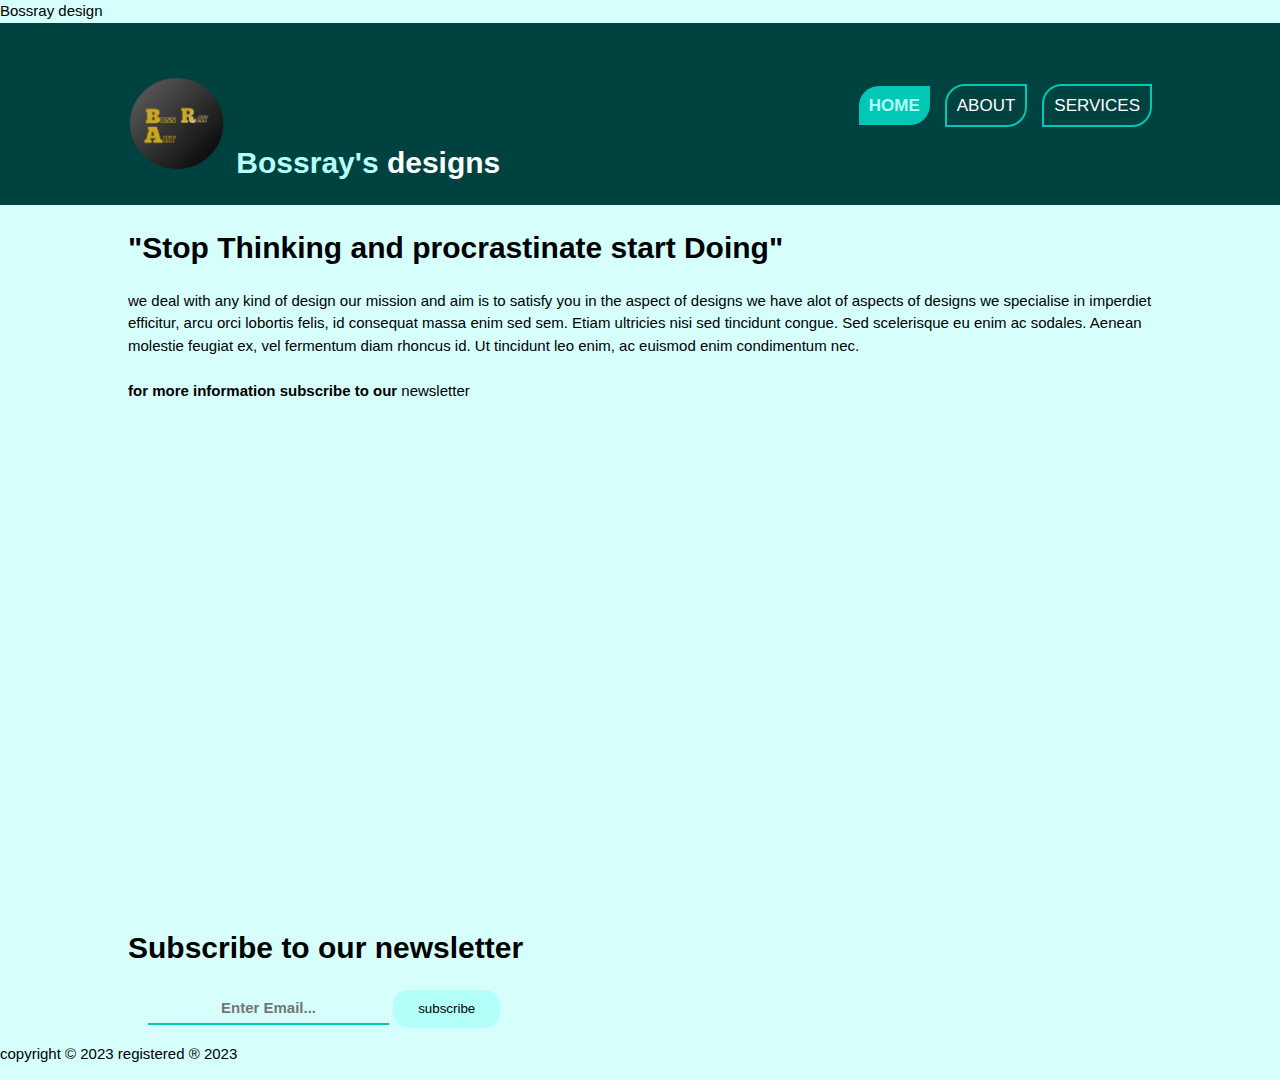
<file: index.html>
<!DOCTYPE html>
<html lang="en">
<head>
    <meta charset="UTF-8">
    <meta name="viewport" content="width=device-width, initial-scale=0.1"
    <title>Bossray design</title>
      <link rel="stylesheet" href="style.css">
</head>
<body>
    <header>
        <div class="container">
            <div id="brand">
               <h1> <img src="logo.png" alt="you"
                 width="100px">
                <span id="bad">Bossray's</span>
                designs</h1>
            </div>
            
            <nav>
                <ul>
                    <li class="current">
                    <a href="index.html">Home</a></li>
                    <li><a href="about.html">About</a></li>
                    <li><a href="services.html">services</a>
                    </li>
                </ul>
            </nav>
        </div>
        
    </header>
    
    <section id="showcase">
        <div class="container">
            <h1>"Stop Thinking and procrastinate start
              Doing"</h1>
            <p>we deal with any kind of design our mission
                and aim is to satisfy you in the aspect of
                designs we have alot of aspects of designs we
                 specialise in imperdiet efficitur, arcu orci 
                 lobortis
                 felis, id consequat
                  massa enim sed sem. Etiam ultricies nisi
                 sed tincidunt congue. Sed scelerisque eu
                 enim ac sodales. Aenean molestie feugiat
                 ex, vel fermentum
                 diam rhoncus id. Ut tincidunt leo enim,
                 ac euismod enim condimentum nec.<br><br>
                 <strong>for more information subscribe to
                  our</strong>
                  newsletter
             </p>
        </div>
    </section>
    
    <section id="newsletter">
        <div class="container">
       
        <h1>Subscribe to our newsletter</h1>
       
        <form>
            <input type="email" placeholder="Enter Email...">
            <button type="submit" class="button_1">
                subscribe
            </button>
        </form>
        </div>
      </section>
    
       <footer class="index">
        <p>copyright &copy 2023
        registered &reg 2023</p>
    </footer>

    
</body>
</html>
</file>
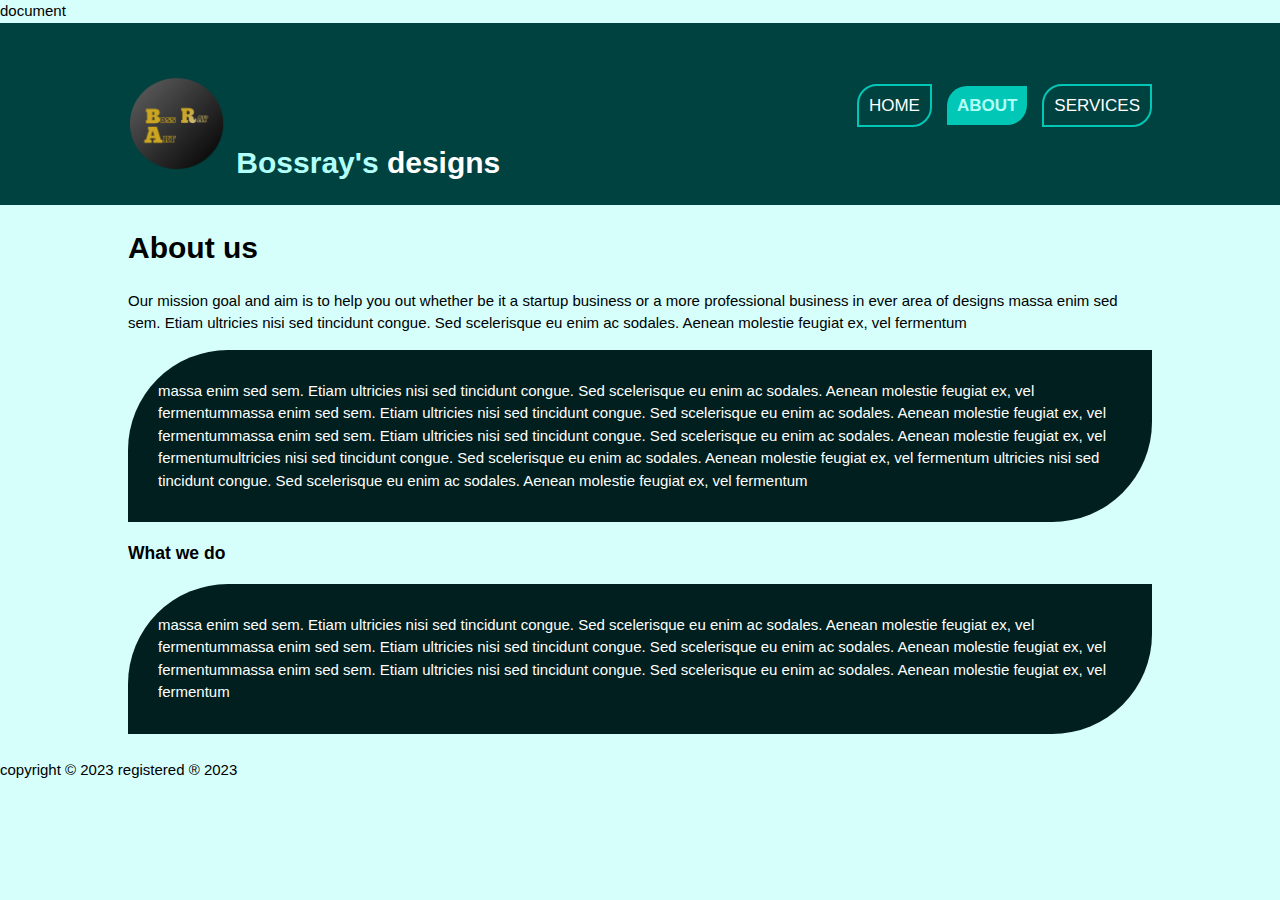
<file: about.html>
<!DOCTYPE html>
<html lang="en">
<head>
    <meta charset="UTF-8">
    <meta name="viewport" content="width=device-width, initial-scale=0.1"
    <title>document</title>
    <link rel="stylesheet" href="style.css">
</head>
<body>
    
       <header>
        <div class="container">
            <div id="brand">
               <h1><img src="logo.png" alt="you"
                 width="100px">
                <span id="bad">Bossray's</span>
                designs</h1>
            </div>
            
            <nav>
                <ul>
                    <li><a href="index.html">Home</a></li>
                    <li class="current">
                        <a href="about.html">About</a></li>
                    <li><a href="services.html">services</a>
                    </li>
                </ul>
            </nav>
        </div>
        
    </header>
    
    <section id="main">
        <div class="container">
            <article id="main-col">
                <h1 class="page-tittle">About us</h1>
                
                <p>Our mission goal and aim is to help you
                 out whether be it a startup business or a
                  more professional business in ever area of
                   designs
                   massa enim sed sem. Etiam
                   ultricies nisi
                   sed tincidunt congue. Sed
                    scelerisque eu
                    enim ac sodales. Aenean molestie
                    feugiat
                   ex, vel fermentum
                </p>
                
                <p class="colour">
                    massa enim sed sem. Etiam
                           ultricies nisi
                           sed tincidunt congue. Sed
                           scelerisque eu
                           enim ac sodales. Aenean molestie
                           feugiat
                           ex, vel fermentummassa enim sed
                            sem. Etiam
                           ultricies nisi
                           sed tincidunt congue. Sed
                           scelerisque eu
                           enim ac sodales. Aenean molestie
                           feugiat
                           ex, vel fermentummassa enim sed
                            sem. Etiam
                           ultricies nisi
                           sed tincidunt congue. Sed
                           scelerisque eu
                           enim ac sodales. Aenean molestie
                           feugiat
                           ex, vel fermentumultricies nisi
                           sed tincidunt congue. Sed
                           scelerisque eu
                           enim ac sodales. Aenean molestie
                           feugiat
                           ex, vel fermentum ultricies nisi
                           sed tincidunt congue. Sed
                           scelerisque eu
                           enim ac sodales. Aenean molestie
                           feugiat
                           ex, vel fermentum
                </p>
                
            </article>
            
            <aside id="sidebar">
                <h3 class="hit">What we do</h3>
                <p class="colour">
                    massa enim sed sem. Etiam
                           ultricies nisi
                           sed tincidunt congue. Sed
                           scelerisque eu
                           enim ac sodales. Aenean molestie
                           feugiat
                           ex, vel fermentummassa enim sed
                            sem. Etiam
                           ultricies nisi
                           sed tincidunt congue. Sed
                           scelerisque eu
                           enim ac sodales. Aenean molestie
                           feugiat
                           ex, vel fermentummassa enim sed
                            sem. Etiam
                           ultricies nisi
                           sed tincidunt congue. Sed
                           scelerisque eu
                           enim ac sodales. Aenean molestie
                           feugiat
                           ex, vel fermentum
                </p>
            </aside>
        </div>
    </section>
    
    <footer>
        <p>copyright &copy 2023
        registered &reg 2023</p>
    </footer>
    
</body>
</html>
</file>
<file: style.css>
body {
font: 15px/1.5 Arial, Helvetica, san-serif;
padding: 0;
margin: 0;
background-color: #D6FFFC;
}

/* Global */

.container {
    width: 80%;
    margin: auto;
    overflow: hidden;
    
}

ul{
    margin: 0;
    padding: 0;
}

.button_1 {
    height: 38px;
    padding-left: 25px;
    padding-right: 25px;
    color: #000000;
    background: #B3FFF9;
    border: 0;
    border-radius: 15px;
    cursor: pointer;
}

.colour {
    padding: 30px;
    background: #001F1E;
    margin-top: 10px;
    margin-bottom: 10px;
    color: #ffffff;
    border-radius: 100px 0 100px 0;
}

/* contact us */

input{
    background: transparent;
    border: none;
    border-bottom: 2px #00C7B6 solid;
    text-align: center;
    padding: 0 20px 0 20px;
    margin-left: 20px;
    color: white;
    height: 30px;
    transition: border 0.5s;
    outline: none;
    font-size: 15px;
    font-weight: bold;
}

.button {
    height: 38px;
    padding-left: 25px;
    padding-right: 25px;
    color: #000000;
    background: #B3FFF9;
    border: 0;
    border-radius: 15px;
    cursor: pointer;
    margin-left: 83px;
    font-weight: bold;
}

/* header */
header {
    background: #004240;
    color: #ffffff;
    padding-top: 30px;
    min-height: 80px;
}

header a{
    color: #ffffff;
    text-decoration: none;
    text-transform: uppercase;
    font-size: 17px;
    border: 2px #00C7B6 solid;
    border-radius: 20px 0 20px  0;
    padding: 10px;
}

header li{
    float: left;
    display: inline;
    margin-left: 15px;
}

header #brand{
    float: left;
}

header #Brand h1{
    margin: 0;
}

header nav {
    float: right;
    margin-top: 40px;
}

.current a{
    color: #B3FFF9;
    font-weight: bold;
    padding: 10px;
    background: #00C7B6;
    border: 10px;
    border-radius: 20px 0 20px 0;
}

header #bad {
    color: #b3fff9;
    font-weight: bold;
}

header a:hover{
    background: white;
    opacity: 0.6;
    color: #00C7B6;
    opacity: 0.6;
    font-weight:bold;
    border: 2px #00C7B6 solid;
    border-radius: 20px 0 20px  0;
    padding: 10px;
}

/* showcase */

#showcase{
    min-height: 700px;
    background: url("
        Background.jpg") no-repeat;
    background-size: cover;
    background-position: center;
    text-align: center;
    color: #ffffff;
}

#showcase h1{
    margin-top: 150px;
    font-size: 70px;
    margin-bottom: 20px;
    color: #75FFF4;
}

#showcase p{
    font-size: 20px;
    color: #D6FFFC;
}

/* Newsletter*/

#newsletter{
    background: #004240;
    color: #d6fffc;
    padding: 20px;
    font-size: 25px;
}

#newsletter form{
    margin-top: 15px;
}

#newsletter input[type="email"]{
    padding: 4px;
    height: 25px;
    width: 250px;
    border-radius: 15px;
    background: white;
    color: black;
    font-weight: bold;
}

aside#sidebar{
    float: right;
    width: 30%;
    margin-top: 15px;
}

/* main-col */

article#main-col{
    float: left;
    width: 65%;
}

h1.page-tittle{
    Font-size: 50px;
}

h3.hit {
    font-size: 30px;
}

/* services */

ul#services li{
    list-style: none;
    padding: 20px;
    border: #D6FFFC 2px solid;
    border-radius: 100px 0 100px 0;
    background: #00C7B6;
}

/* footer */
footer{
    text-align: center;
    padding: 20px;
    margin-top: 20px;
    background: #00C7B6
    ;
    color: #001F1E;
}

.index {
    font-size: 7px;
}
</file>
